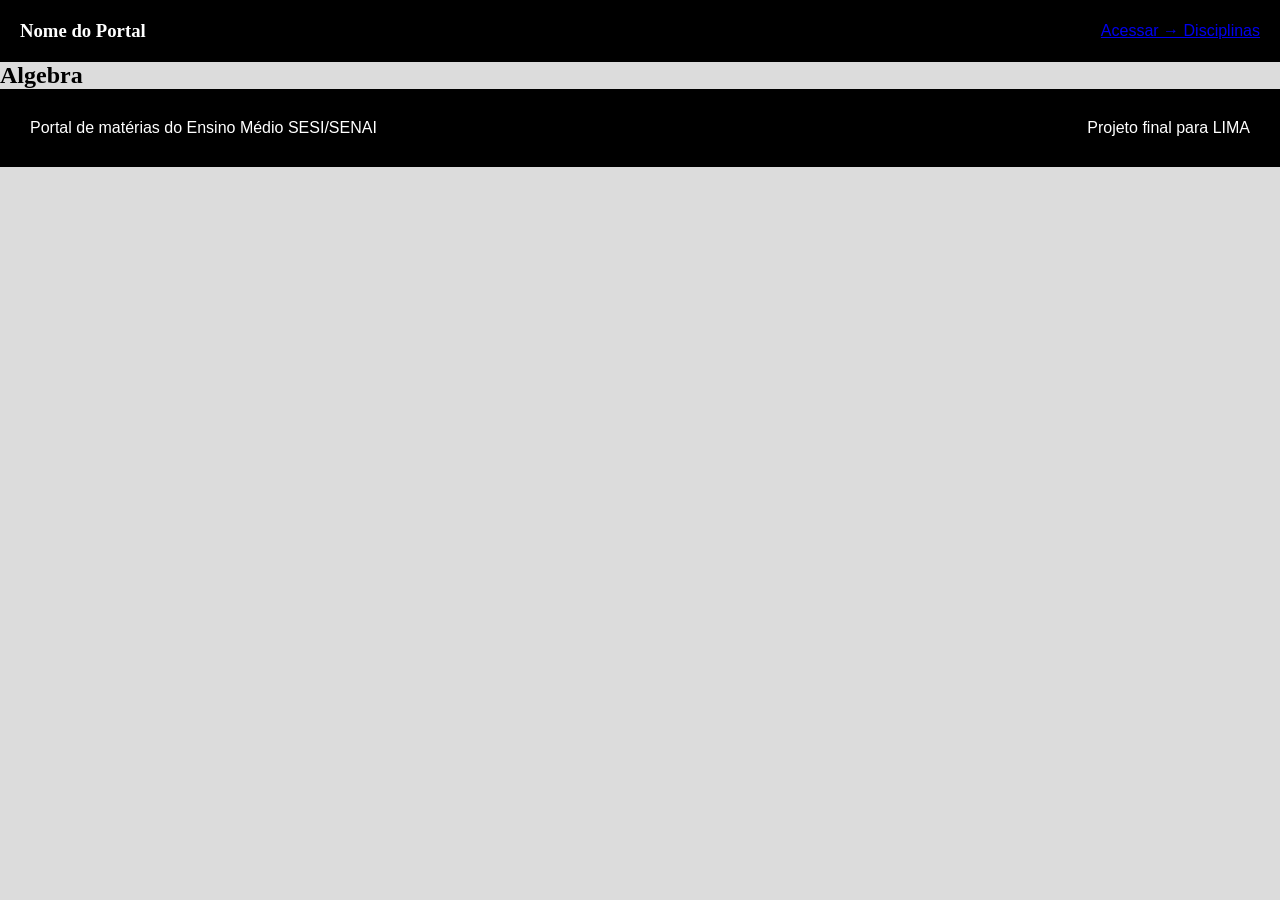
<file: pages/algebra.html>
<!DOCTYPE html>
<html lang="pt-BR">
    <head>
        <meta charset="UTF-8" />
        <title>Portal de matérias do Ensino Médio SESI/SENAI</title>
        <link rel="stylesheet" href="../css/disciplinas.css" />
    </head>
    <body>
        <header>
            <section id="inicio">
                <article>
                     <h1>Nome do Portal</h1>
                </article>
                <article id="botao ">
                     <a href="../pages/disciplinas.html">Acessar → Disciplinas</a>
                </article>
            </section>
        </header>
        <main>
            <section id="materia">
                 <article>
                     <h2>Algebra</h2>
                 </article>
            </section>
        </main>
         <footer id="footer">
            <p>Portal de matérias do Ensino Médio SESI/SENAI</p>
            <p>Projeto final para LIMA</p>
        </footer>
    </body>
</html>
</file>
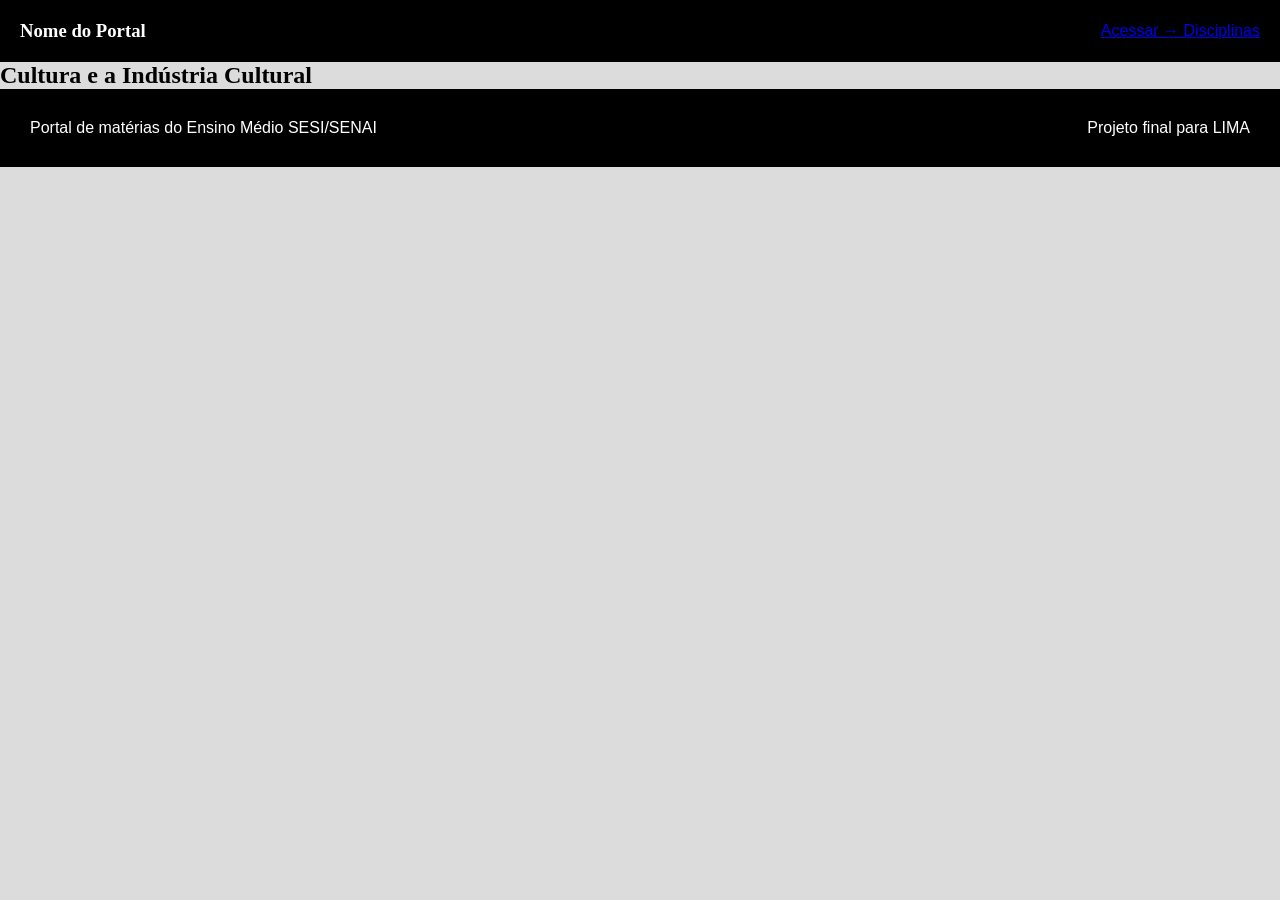
<file: pages/cultura.html>
<!DOCTYPE html>
<html lang="pt-BR">
    <head>
        <meta charset="UTF-8" />
        <title>Portal de matérias do Ensino Médio SESI/SENAI</title>
        <link rel="stylesheet" href="../css/disciplinas.css" />
    </head>
    <body>
        <header>
            <section id="inicio">
                <article>
                    <h1>Nome do Portal</h1>
                </article>
                <article id="botao ">
                     <a href="../pages/disciplinas.html">Acessar → Disciplinas </a>
                </article>
            </section>
        </header>
        <main>
             <section id="materia">
                <article>
                   <h2>Cultura e a Indústria Cultural</h2>
                </article>
             </section>
        </main>
         <footer id="footer">
            <p>Portal de matérias do Ensino Médio SESI/SENAI</p>
            <p>Projeto final para LIMA</p>
        </footer>
    </body>
</html>
</file>
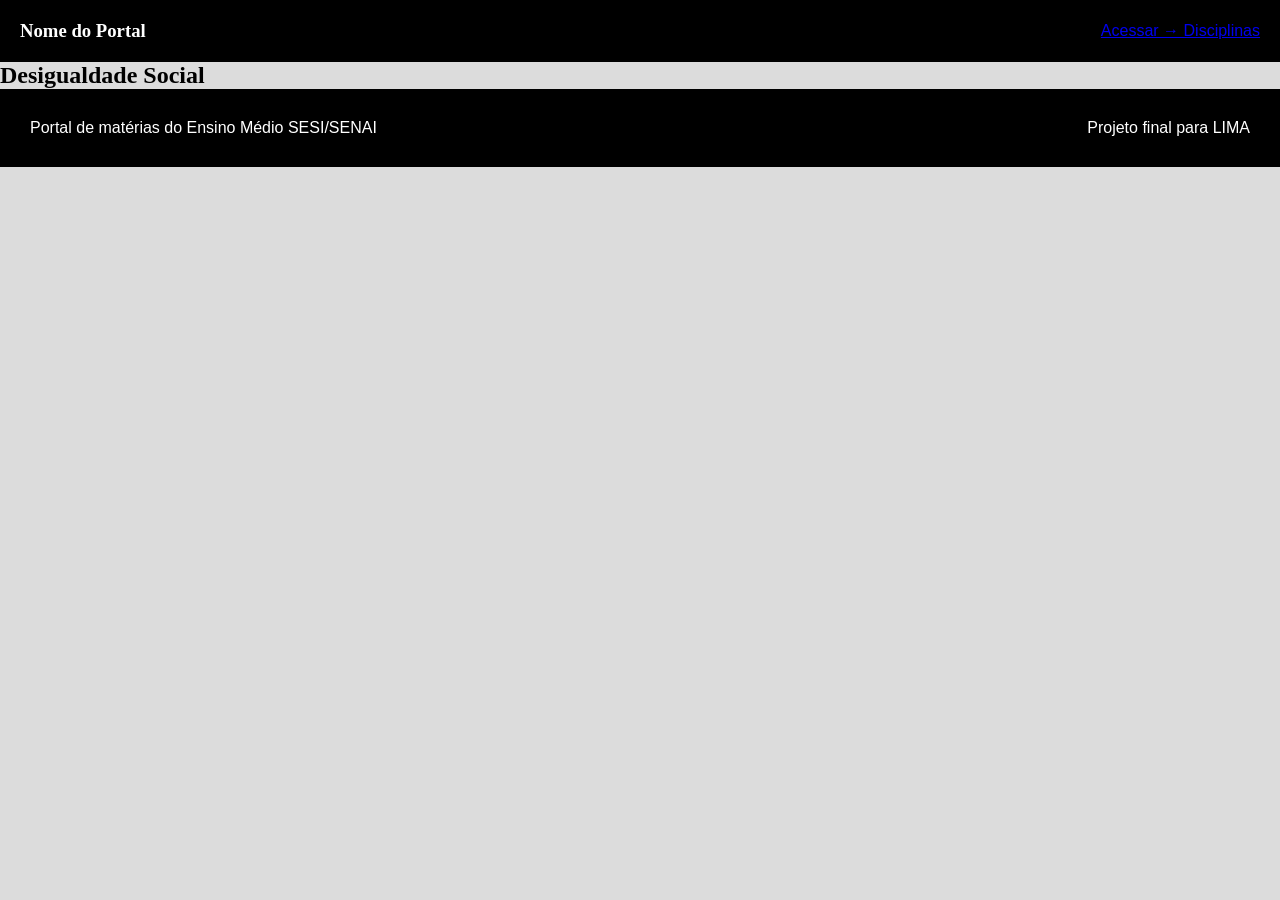
<file: pages/desigualdade_social.html>
<!DOCTYPE html>
<html lang="pt-BR">
    <head>
        <meta charset="UTF-8" />
        <title>Portal de matérias do Ensino Médio SESI/SENAI</title>
        <link rel="stylesheet" href="../css/disciplinas.css" />
    </head>
    <body>
        <header>
            <section id="inicio">
                <article>
                    <h1>Nome do Portal</h1>
                </article>
                <article id="botao ">
                     <a href="../pages/desigualdade_social.html">Acessar → Disciplinas</a>
                </article>
            </section>
        </header>
        <main>
             <section id="materia">
                <article>
                   <h2>Desigualdade Social</h2>
                </article>
             </section>
        </main>
         <footer id="footer">
            <p>Portal de matérias do Ensino Médio SESI/SENAI</p>
            <p>Projeto final para LIMA</p>
        </footer>
    </body>
</html>
</file>
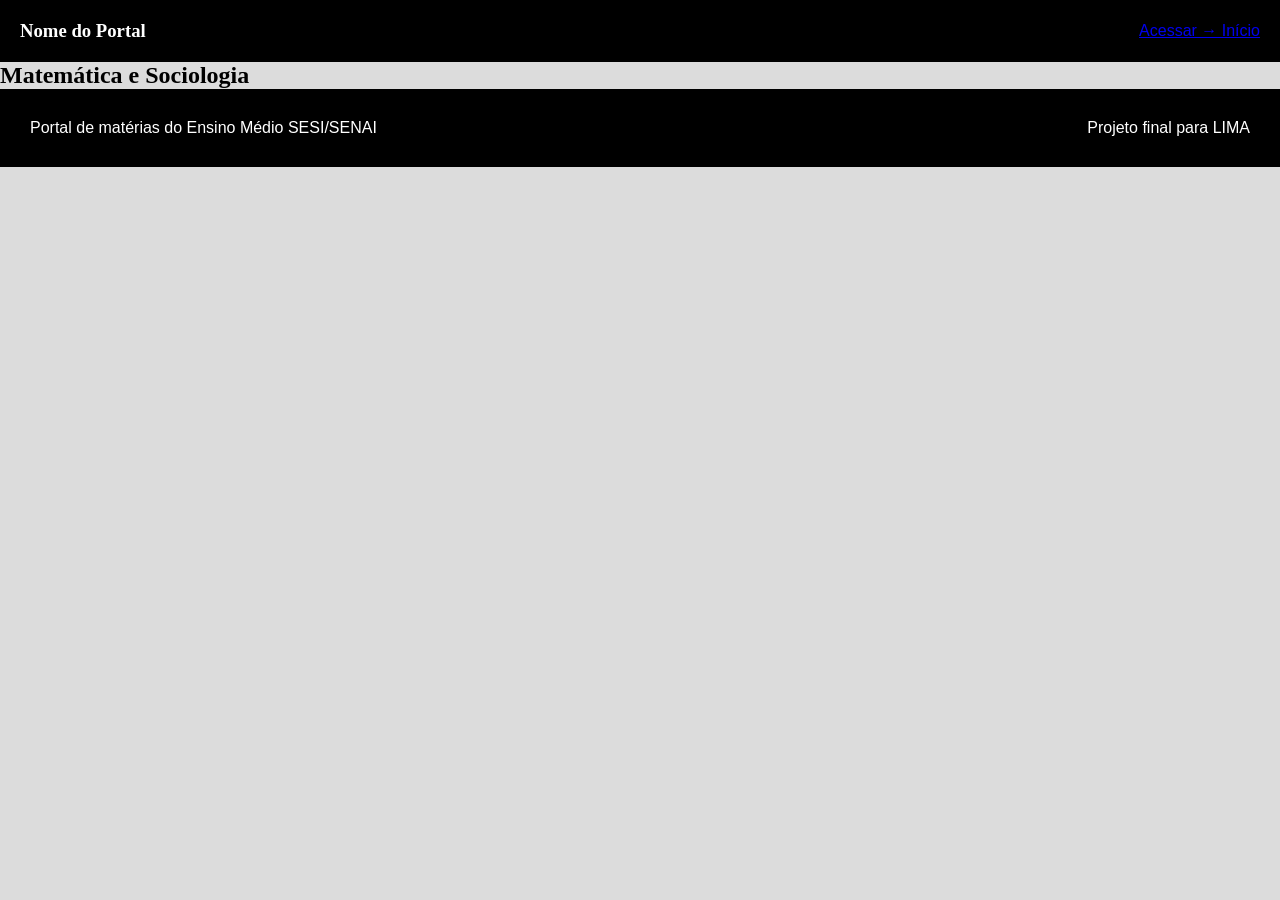
<file: pages/disciplinas.html>
<!DOCTYPE html>
<html lang="pt-BR">
    <head>
        <meta charset="UTF-8" />
        <title>Portal de matérias do Ensino Médio SESI/SENAI</title>
        <link rel="stylesheet" href="../css/disciplinas.css" />
    </head>
    <body>
        <header>
            <section id="inicio">
                <article>
                    <h1>Nome do Portal</h1>
                </article>
                <article id="botao ">
                     <a href="../index.html">Acessar → Início </a>
                </article>
            </section>
        </header>
        <main>
            <section id="materia">
                <article>
                   <h2>Matemática e Sociologia </h2>
                </article>
            </section>
 
        </main>
        <footer id="footer">
            <p>Portal de matérias do Ensino Médio SESI/SENAI</p>
            <p>Projeto final para LIMA</p>
        </footer>
    </body>
</html>
</file>
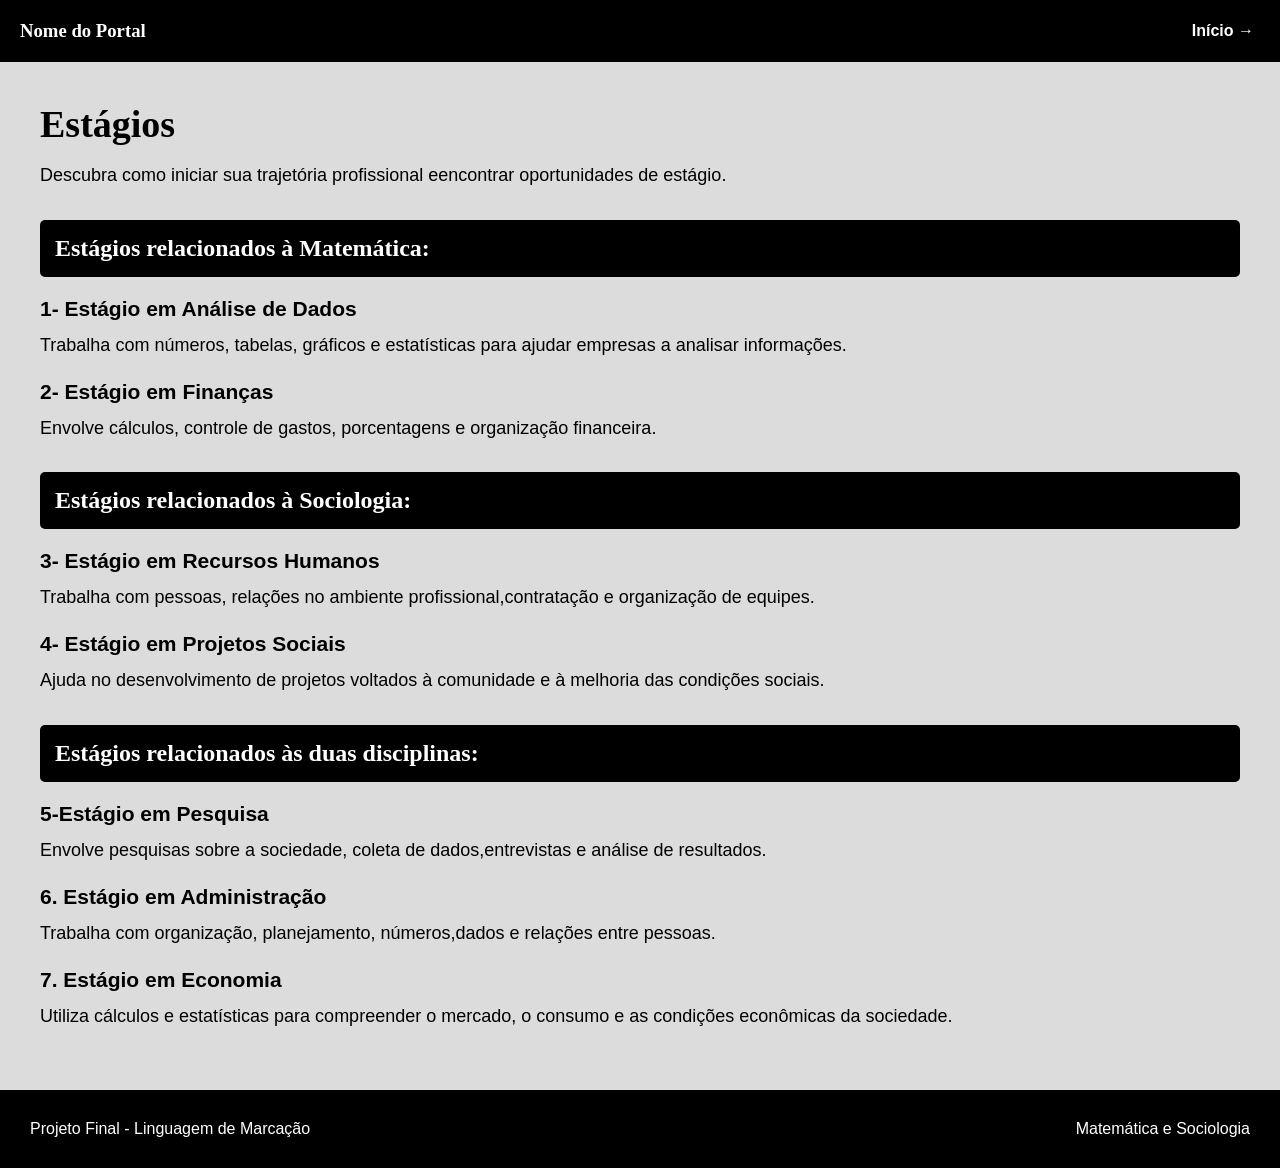
<file: pages/estagios.html>
<!DOCTYPE html>
<html lang="pt-BR">
    <head>
        <meta charset="UTF-8" />
        <title>Portal de matérias do Ensino Médio SESI/SENAI</title>
        <link rel="stylesheet" href="../css/estagios.css" />
    </head>
    <body>
        <header>
            <section id="inicio">
                <article>
                    <h1>Nome do Portal</h1>
                </article>
                <article id="botao-inicio">
                    <a href="../index.html">Início →</a>
                </article>
            </section>
        </header>

           <main>
            <h1>Estágios</h1>
            <p>Descubra como iniciar sua trajetória profissional eencontrar oportunidades de estágio.</p>

            <h2>Estágios relacionados à Matemática:</h2>

            <h3>1- Estágio em Análise de Dados</h3>
            <p>Trabalha com números, tabelas, gráficos e estatísticas para ajudar empresas a analisar informações.</p>

            <h3>2- Estágio em Finanças</h3>
            <p>Envolve cálculos, controle de gastos, porcentagens e organização financeira.</p>

            <h2>Estágios relacionados à Sociologia:</h2>

            <h3>3- Estágio em Recursos Humanos</h3>
            <p>Trabalha com pessoas, relações no ambiente profissional,contratação e organização de equipes.</p>

            <h3>4- Estágio em Projetos Sociais</h3>
            <p>Ajuda no desenvolvimento de projetos voltados à comunidade e à melhoria das condições sociais.</p>

            <h2>Estágios relacionados às duas disciplinas:</h2>

            <h3>5-Estágio em Pesquisa</h3>
            <p> Envolve pesquisas sobre a sociedade, coleta de dados,entrevistas e análise de resultados.</p>

            <h3>6. Estágio em Administração</h3>
            <p>Trabalha com organização, planejamento, números,dados e relações entre pessoas.</p>

            <h3>7. Estágio em Economia</h3>
            <p>Utiliza cálculos e estatísticas para compreender o mercado, o consumo e as condições econômicas da sociedade.</p>
        </main>
        <footer>
            <p>Projeto Final - Linguagem de Marcação</p>
            <p>Matemática e Sociologia</p>
        </footer>
    </body>
</html>
</file>
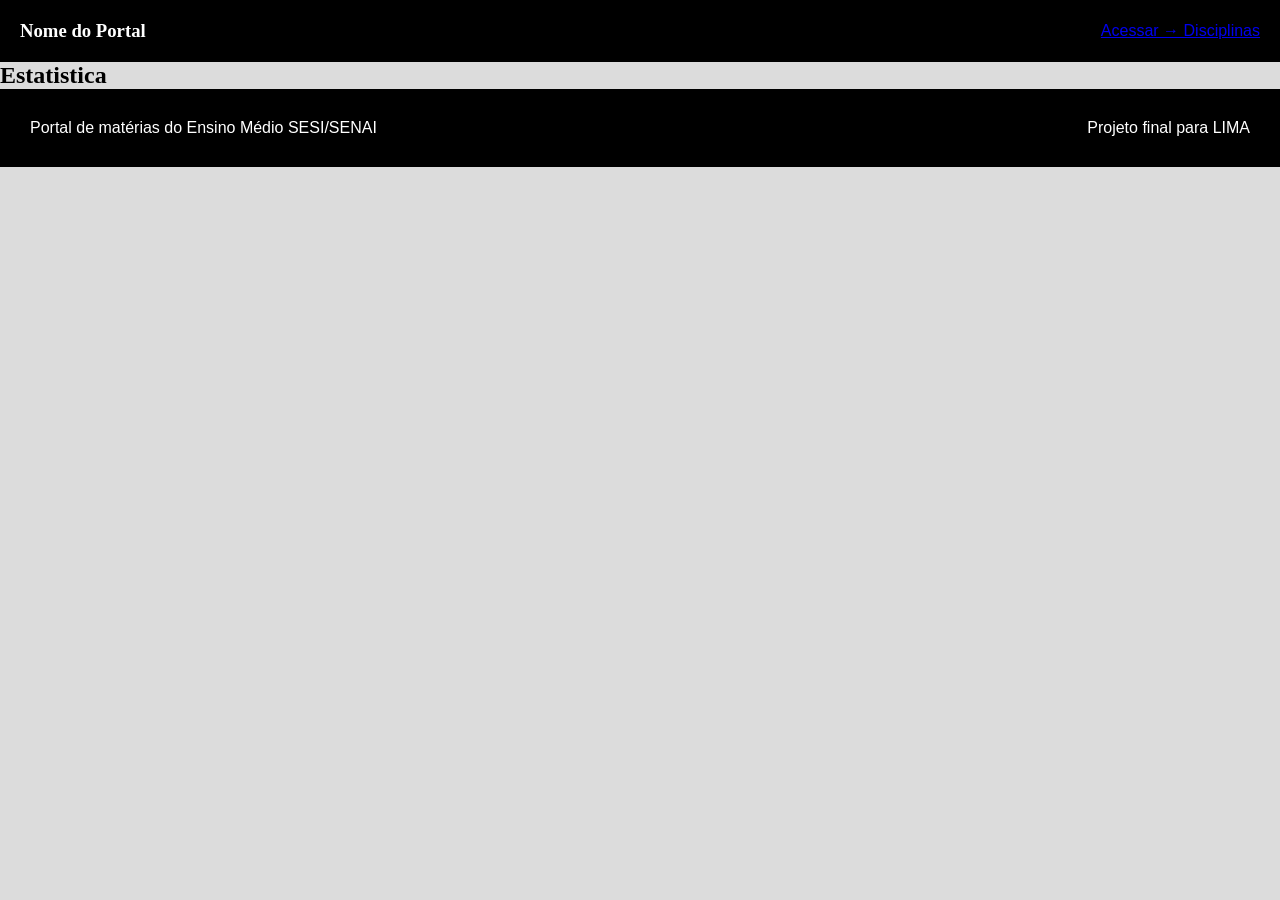
<file: pages/estatistica.html>
<!DOCTYPE html>
<html lang="pt-BR">
    <head>
        <meta charset="UTF-8" />
        <title>Portal de matérias do Ensino Médio SESI/SENAI</title>
        <link rel="stylesheet" href="../css/disciplinas.css" />
    </head>
    <body>
        <header>
            <section id="inicio">
                <article>
                    <h1>Nome do Portal</h1>
                </article>
                <article id="botao ">
                     <a href="../pages/disciplinas.html">Acessar → Disciplinas</a>
                </article>
            </section>
        </header>
          <main>
            <section id="materia">
                <article>
                   <h2>Estatistica</h2>
                </article>
            </section>
         </main>
         <footer id="footer">
            <p>Portal de matérias do Ensino Médio SESI/SENAI</p>
            <p>Projeto final para LIMA</p>
        </footer>
    </body>
</html>
</file>
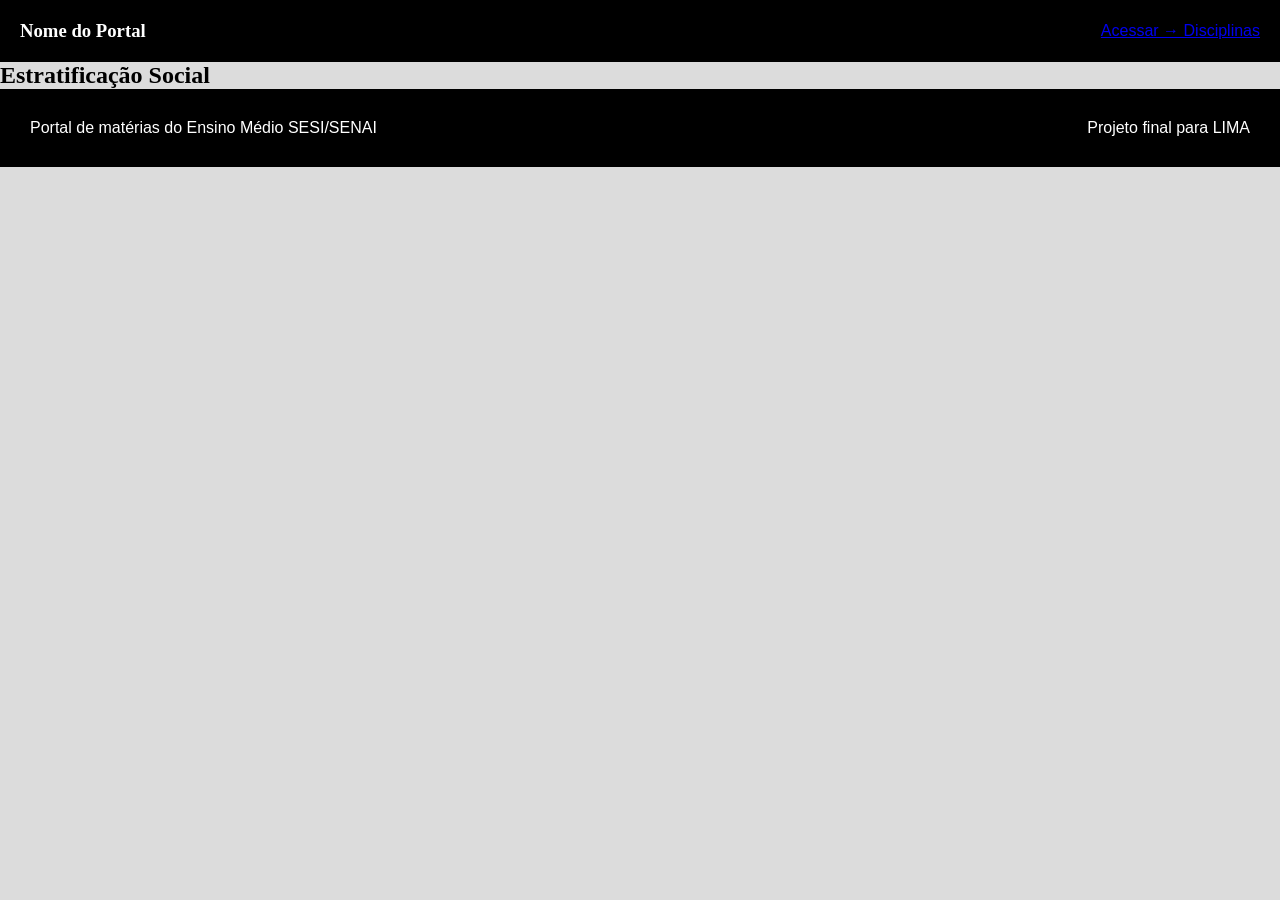
<file: pages/estratificacao.html>
<!DOCTYPE html>
<html lang="pt-BR">
    <head>
        <meta charset="UTF-8" />
        <title>Portal de matérias do Ensino Médio SESI/SENAI</title>
        <link rel="stylesheet" href="../css/disciplinas.css" />
    </head>
    <body>
        <header>
            <section id="inicio">
                <article>
                    <h1>Nome do Portal</h1>
                </article>
                <article id="botao ">
                     <a href="../pages/disciplinas.html">Acessar → Disciplinas </a>
                </article>
            </section>
        </header>
        <main>
             <section id="materia">
                <article>
                   <h2>Estratificação Social</h2>
                </article>
             </section>
        </main>
         <footer id="footer">
            <p>Portal de matérias do Ensino Médio SESI/SENAI</p>
            <p>Projeto final para LIMA</p>
        </footer>
    </body>
</html>
</file>
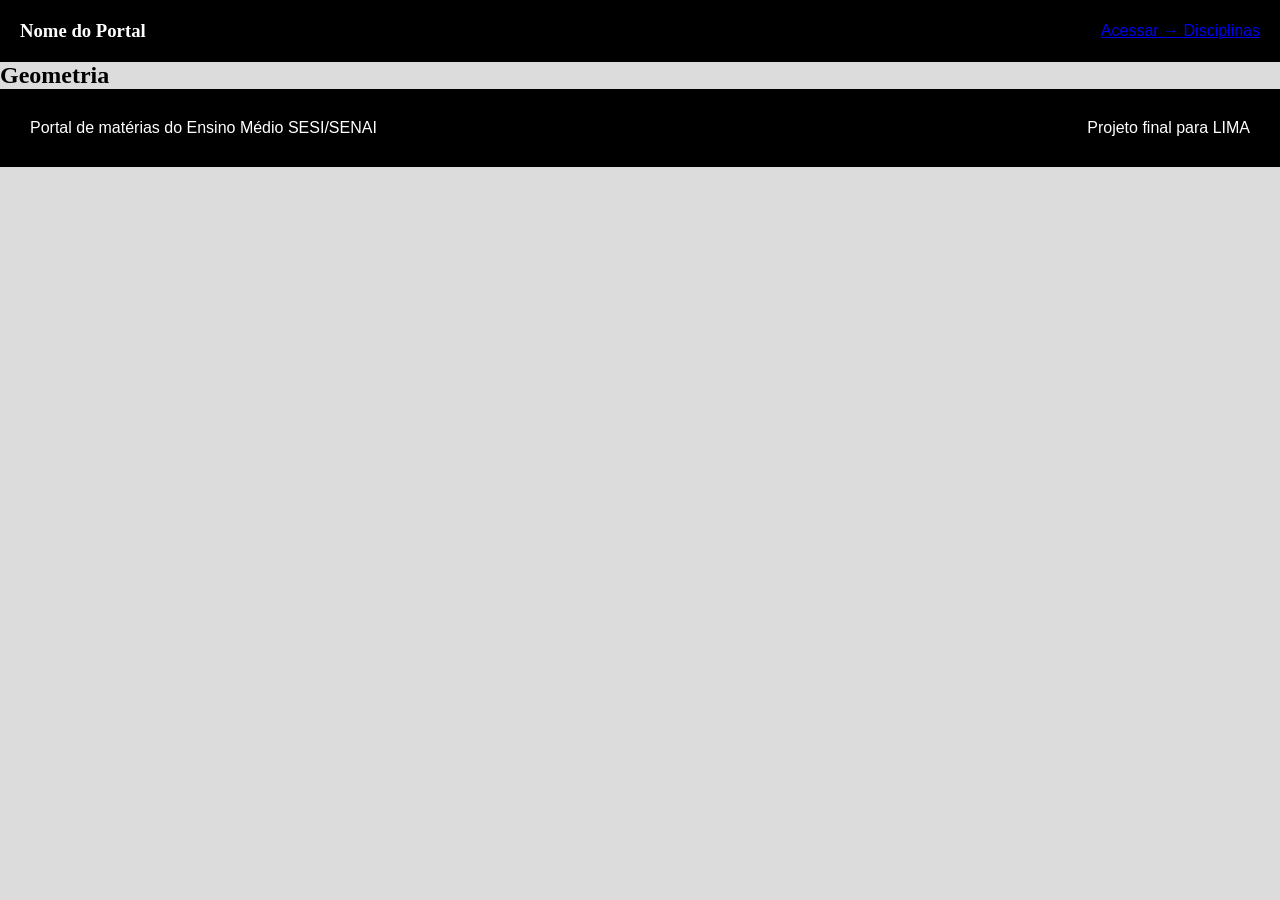
<file: pages/geometria.html>
<!DOCTYPE html>
<html lang="pt-BR">
    <head>
        <meta charset="UTF-8" />
        <title>Portal de matérias do Ensino Médio SESI/SENAI</title>
        <link rel="stylesheet" href="../css/disciplinas.css" />
    </head>
    <body>
        <header>
            <section id="inicio">
                <article>
                    <h1>Nome do Portal</h1>
                </article>
                <article id="botao ">
                     <a href="../pages/disciplinas.html">Acessar → Disciplinas </a>
                </article>
            </section>
        </header>
        <main>
            <section id="materia">
                <article>
                   <h2>Geometria</h2>
                </article>
             </section>
        </main>
         <footer id="footer">
            <p>Portal de matérias do Ensino Médio SESI/SENAI</p>
            <p>Projeto final para LIMA</p>
        </footer>
    </body>
</html>
</file>
<file: css/disciplinas.css>
* {
    padding: 0;
    margin: 0;
    box-sizing: border-box;
}

body {
    font-family: 'Franklin Gothic Medium', 'Arial Narrow', Arial, sans-serif;
    background-color: gainsboro;
}

h1 {
    font-family: Georgia, 'Times New Roman', Times, serif;
}

h2 {
    font-family: Georgia, 'Times New Roman', Times, serif;
}

#inicio {
    background-color: black;
    color: white;
    padding: 20px;
    display: flex;
    justify-content: space-between;
    align-items: center;
}

footer {
    padding: 30px;
    background-color: black;
    display: flex;
    justify-content: space-between;
    align-items: center;
}

footer p {
    color: white;
}
</file>
<file: css/estagios.css>
* {
    padding: 0;
    margin: 0;
    box-sizing: border-box;
}

body {
    font-family: 'Franklin Gothic Medium', 'Arial Narrow', Arial, sans-serif;
    background-color: gainsboro;
}

h1,h2 {
    font-family: Georgia, 'Times New Roman', Times, serif;
}

#inicio {
    background-color: black;
    color: white;
    padding: 20px;
    display: flex;
    justify-content: space-between;
    align-items: center;
}

a {
    text-decoration: none;
    color: rgb(255, 255, 255);
    border: 1px solid black;
    padding: 5px;
    border-radius: 5px;
    font-weight: bold;
}


main {
    padding: 40px;
}

main h1 {
    font-size: 38px;
    margin-bottom: 15px;
}

main p {
    font-size: 18px;
    margin-bottom: 30px;
}

main h2 {
    background-color: black;
    color: white;
    padding: 15px;
    margin-top: 30px;
    margin-bottom: 20px;
    border-radius: 5px;
}

main h3 {
    font-size: 21px;
    margin-bottom: 10px;
    margin-top: 20px;
}

main p {
    line-height: 1.6;
    margin-bottom: 20px;
}

footer {
    padding: 30px;
    background-color: black;
    display: flex;
    justify-content: space-between;
    align-items: center;
}

footer p {
    color: white;
}
</file>
